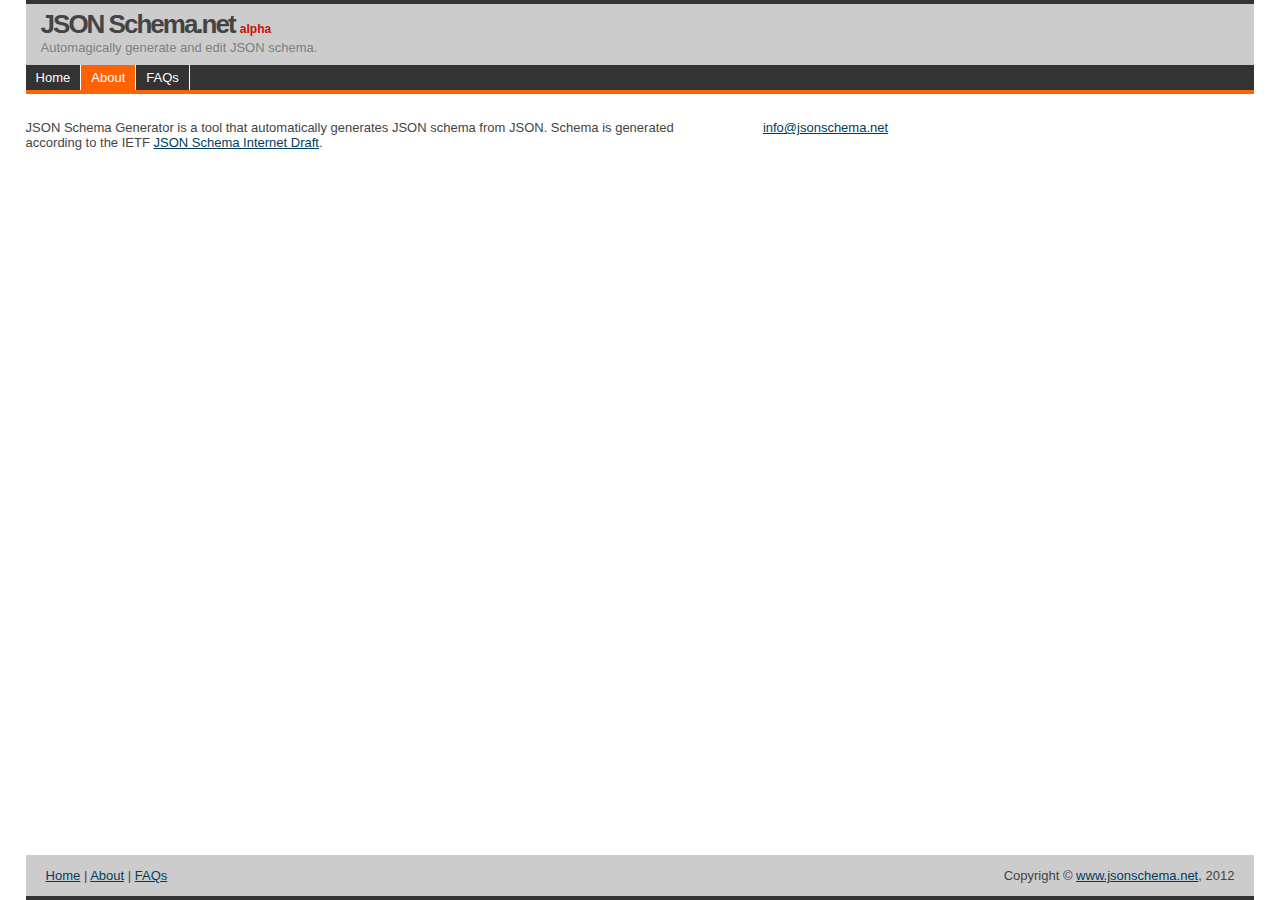
<file: about.html>
<!DOCTYPE HTML>
<html>

<head>
  <title>JSON schema generator</title>
  <meta name="description" content="JSON schema generator" />
  <meta content="JSON, schema, generate, json schema" name="keywords">
  <meta name="robots" content="index, follow">
  <meta http-equiv="content-type" content="text/html; charset=UTF-8" />
  <link rel="stylesheet" type="text/css" href="css/style.css" />
  <link rel="stylesheet" type="text/css" href="css/schema.css" />
  
  <!-- Third-Party Libraries (Order matters) -->
  <script type="text/javascript" src="js/jquery-1.7.2.js"></script>
  <script type="text/javascript" src="js/underscore.js"></script>
  <script type="text/javascript" src="js/backbone.js"></script>

<script type="text/javascript">

  var _gaq = _gaq || [];
  _gaq.push(['_setAccount', 'UA-30572767-1']);
  _gaq.push(['_trackPageview']);

  (function() {
    var ga = document.createElement('script'); ga.type = 'text/javascript'; ga.async = true;
    ga.src = ('https:' == document.location.protocol ? 'https://ssl' : 'http://www') + '.google-analytics.com/ga.js';
    var s = document.getElementsByTagName('script')[0]; s.parentNode.insertBefore(ga, s);
  })();

</script>
</head>

<body>


<div id="container">
<div id="header">
    <h1>
      <a href="index.html" title="JSON Schema.net">JSON Schema.net</a> 
      <span>alpha</span>
    </h1>
    <h2>Automagically generate and edit JSON schema.</h2>
    <div id="navigation">
      <ul>
        <li><a  href="index.html">Home</a></li>
        <li><a class="selected" href="about.html">About</a></li>
        <li><a href="faq.html">FAQs</a></li>
      </ul>
    </div>
    <div class="spacer" style="clear: both;"></div>
  </div>

    <div id="content">

      <div id="mainleft">

        <p>JSON Schema Generator is a tool that automatically generates JSON schema from JSON. Schema is generated according to the IETF <a href="http://tools.ietf.org/html/draft-zyp-json-schema-03">JSON Schema Internet Draft</a>.</p>
        <div class="spacer" style="clear: both;"></div>
      </div>

      <div id="mainright">
        <p>
        <a href="mailto:info@jsonschema.net">info@jsonschema.net</a>
      </p>
        <div class="spacer" style="clear: both;"></div>
      </div>
       <div class="spacer" style="clear: both;"></div>
    </div>


    <div id="footer">
    <p class="footernav"><a href="index.html" title="Home">Home</a> |
    <a href="about.html" title="About">About</a> |
    <a href="faq.html" title="FAQs">FAQs</a></p>
    <p>Copyright © <a href="#" title="JSON Schem.net">www.jsonschema.net</a>, 2012</p>
  </div>


  </div>
</body>
</html>
</file>
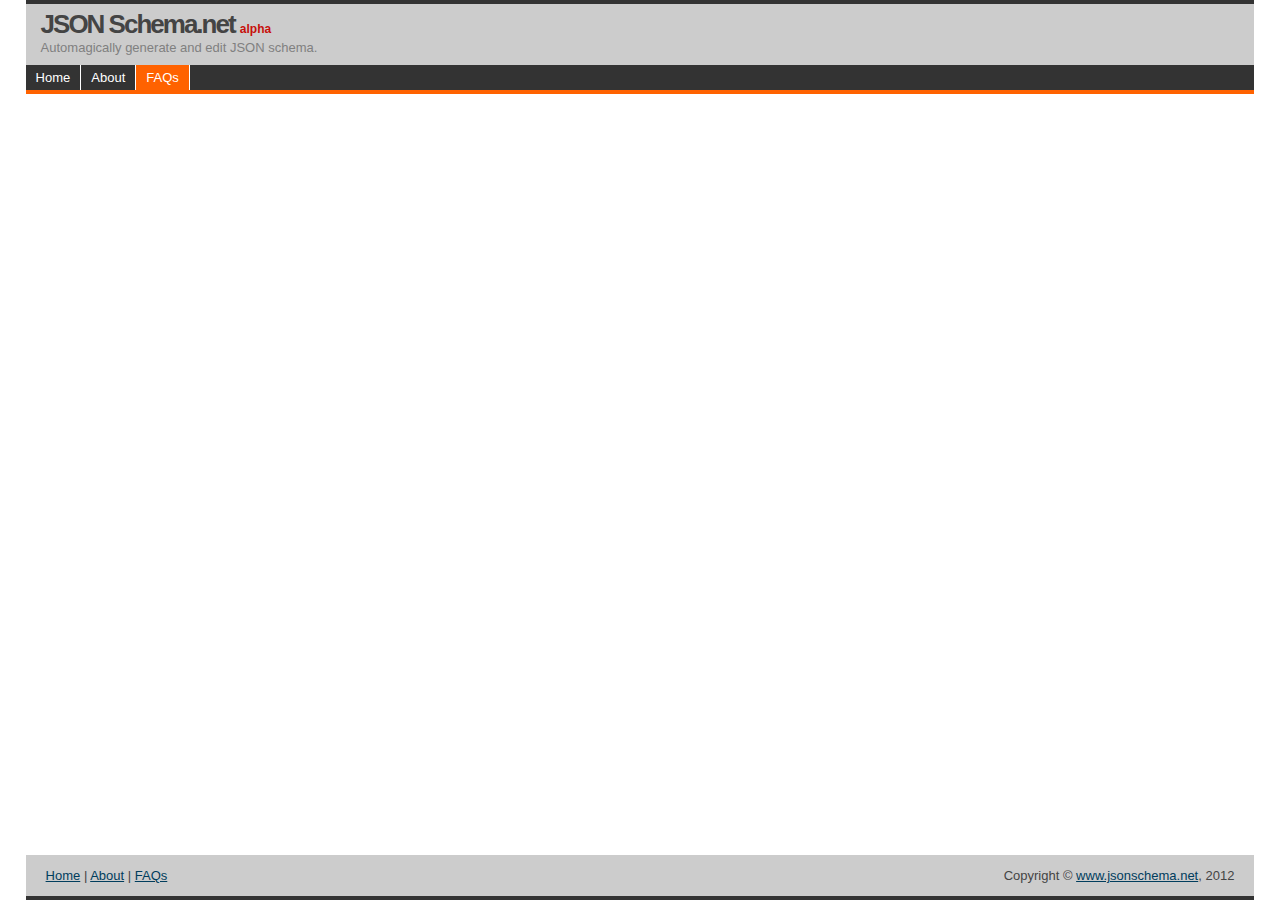
<file: faq.html>
<!DOCTYPE HTML>
<html>

<head>
  <title>JSON schema generator</title>
  <meta name="description" content="JSON schema generator" />
  <meta content="JSON, schema, generate, json schema" name="keywords">
  <meta name="robots" content="index, follow">
  <meta http-equiv="content-type" content="text/html; charset=UTF-8" />
  <link rel="stylesheet" type="text/css" href="css/style.css" />
  <link rel="stylesheet" type="text/css" href="css/schema.css" />
  
  <!-- Third-Party Libraries (Order matters) -->
  <script type="text/javascript" src="js/jquery-1.7.2.js"></script>
  <script type="text/javascript" src="js/underscore.js"></script>
  <script type="text/javascript" src="js/backbone.js"></script>
  
  <script type="text/javascript">

  var _gaq = _gaq || [];
  _gaq.push(['_setAccount', 'UA-30572767-1']);
  _gaq.push(['_trackPageview']);

  (function() {
    var ga = document.createElement('script'); ga.type = 'text/javascript'; ga.async = true;
    ga.src = ('https:' == document.location.protocol ? 'https://ssl' : 'http://www') + '.google-analytics.com/ga.js';
    var s = document.getElementsByTagName('script')[0]; s.parentNode.insertBefore(ga, s);
  })();

</script>
</head>

<body>


<div id="container">

 <div id="header">
    <h1>
      <a href="index.html" title="JSON Schema.net">JSON Schema.net</a> 
      <span>alpha</span>
    </h1>
    <h2>Automagically generate and edit JSON schema.</h2>
    <div id="navigation">
      <ul>
        <li><a href="index.html">Home</a></li>
        <li><a href="about.html">About</a></li>
        <li><a class="selected" href="faq.html">FAQs</a></li>
      </ul>
    </div>
    <div class="spacer" style="clear: both;"></div>
  </div>

    <div id="content">

      <div id="mainleft">
        
        <div class="spacer" style="clear: both;"></div>
      </div>

      <div id="mainright">
       
        <div class="spacer" style="clear: both;"></div>
      </div>
       <div class="spacer" style="clear: both;"></div>
    </div>


    <div id="footer">
    <p class="footernav"><a href="index.html" title="Home">Home</a> |
    <a href="about.html" title="About">About</a> |
    <a href="faq.html" title="FAQs">FAQs</a></p>
    <p>Copyright © <a href="#" title="JSON Schem.net">www.jsonschema.net</a>, 2012</p>
  </div>


  </div>
</body>
</html>
</file>
<file: css/style.css>
html,body {
  margin:0;
  padding:0;
  height:100%; /* needed for container min-height */
  font-family:arial,sans-serif;
  font-family:'Helvetica Neue Light', HelveticaNeue-Light, 'Helvetica Neue', Helvetica, Arial, sans-serif;
  font-size:small;
  color: #444;
  background: #fff;
}


div#container {
  position:relative; /* needed for footer positioning*/
  margin:0 auto; /* center, not in IE5 */
  width:96%;
  background:#fff;
  height:auto !important; /* real browsers */
  height:100%; /* IE6: treaded as min-height*/
  min-height:100%; /* real browsers */
}

div#header {
  border-top:solid 4px #333;
  background: #ccc;
  margin:0;
  padding:0;
}

div#header h1 {
  padding:5px 0 0px 15px;
  letter-spacing:-2px;
  margin:0;
}

div#header h1 span {
  font-size:12px;
  color:#C7100B;
  letter-spacing:0px;
  font-weight:bold;
}

h1 a,
h1 a:hover {
  text-decoration: none;
  color: #444;
}

div#header h2 {
  padding:0 0 10px 15px;
  margin:0;
  color:gray;
  font-size:small;
  font-weight:normal;
}

div#content {
  height:100%;
  padding:1em 0em 5em; /* bottom padding for footer */
}

div#mainleft
{
  clear: left;
  float: left;
  width: 56%;
  padding: 0;
  margin: 0;
  display: inline;
}

div#mainright
{
  float: right;
  height:100%;
  width: 40%;
  padding: 0;
  margin: 0;
  display: inline;
  min-height:300px;
}

div#footer {
  position:absolute;
  width:100%;
  bottom:0; /* stick to bottom */
  background:#ccc;
  border-bottom:solid 4px #333;
}

div#footer p {
  padding:0px;
  float:right;
  margin-right:20px;
}

div#footer p.footernav {
  padding:0px;
  float:left;
  margin-left:20px;
}

div#Edit {
  padding:0;
  margin:0;
  font-family:'Helvetica Neue Light', HelveticaNeue-Light, 'Helvetica Neue', Helvetica, Arial, sans-serif;
  font-size:11px;
}

div#Review {
  padding:0;
  margin:0;
  display:none;
}

div#String {
  padding:0;
  margin:20px 5px 0 0;
  display:none;
}

#Toolbar {
  float:right;
  width: 100%;
  background: #808080;
  clear:both;
  border-bottom:solid 2px #FF6200;
  font-size:12px;
  margin:0 0 10px 0;
}

#Toolbar ul {
  margin: 0;
  padding: 0;
}

#Toolbar ul li {
  background:#FF9B5C;
  list-style-type: none;
  display: inline;

}

#Toolbar li a
{
  display: block;
  float: right;
  padding: 4px 16px 4px 16px;
  color: #fff;
  text-decoration: none;
  border-left: 1px solid #fff;
  background: #808080;
}

#Toolbar li a.selected { 
  background: #FF6200; 
}

#Toolbar li a:hover { 
  background: #FF6200; 
}

#navigation
{
  float: left;
  width: 100%;
  background: #333;
  border-bottom:solid 4px #FF6200;
}

#navigation ul
{
  margin: 0;
  padding: 0;
}

#navigation ul li
{
  list-style-type: none;
  display: inline;
}

#navigation li a
{
  display: block;
  float: left;
  padding: 5px 10px;
  color: #fff;
  text-decoration: none;
  border-right: 1px solid #fff;
  background: #333;
}

#navigation li a.selected { 
  background: #FF6200; 
}

#navigation li a:hover { 
  background: #FF6200; 
}

a, a:hover { 
  outline: none;
  text-decoration: underline;
  color: #003D5D;
}

a:hover { 
  text-decoration: none;
}

form#Output fieldset {
  margin:0 0 15px 0;
  padding:10px;
  border:solid 1px #000;
  -moz-border-radius: 5px;
  border-radius: 5px;
  height:100%;
}

form#Output legend {
  font-size:90%;
  padding: 0 2px;
  margin:0;
  font-weight: bold;
  height:100%;
}

form#Output textarea {
  width:100%;
  font-size:11px;
  margin:0;
  padding:0;
  border:solid 0px #000;
  -moz-border-radius: 5px;
  border-radius: 5px;
}

form#Input fieldset {
  margin:0 0 15px 0;
  padding:10px;
  border:solid 1px #000;
  -moz-border-radius: 5px;
  border-radius: 5px;
  height:100%;
}

form#Input legend {
  font-size:90%;
  padding: 0 2px;
  margin:0;
  font-weight: bold;
  height:100%;
}

form#Input textarea {
  width:100%;
  font-size:11px;
  margin:0;
  padding:0;
  border:solid 0px #000;
  -moz-border-radius: 5px;
  border-radius: 5px;

}

form#Input input.InputButton {
  padding:3px 10px 3px 10px;
  border: 1px solid #9C9C9C;
  float:right;
  margin: 5px 0px 5px 5px;
  -moz-border-radius: 3px;
  border-radius: 3px;
}

form#Input span.RadioWrapper {
  margin:3px 50px 3px 0;
}
</file>
<file: css/schema.css>
/* SchmeaPairView */

div.SchemaPairView {
    background-color:transparent;
    padding:1px 5px 1px 5px;
    cursor:pointer;
    margin:0;
    -moz-border-radius: 5px;
    border-radius: 5px;
}

div.Key {
  display:none;
  margin:0;
  float: left;
  font-weight:bold;
}

div.Menu {
  visibility:hidden;
  float:right;
  margin: 5px 0px 5px 5px;
  font-weight:bold;
}

div.Schema {
  margin:0;
  padding:0;
}

/* SchemaView */

ul.SchemaView {
  padding:0;
  margin-left:20px;
}




li.Items, 
li.Item,
li.Properties,
li.SchemaId,
li.Description,
li.Types, 
li.Name, 
li.Required, 
li.Minimum, 
li.Maximum, 
li.MaxItems,
li.MinItems,
li.Title, 
li.Name, 
li.DollarSchema
 {
  display:none;
  margin:0;
  color:#444;
  list-style: none;
  padding: 0;
}

div.Options{
  display:none;
  width:400px;
  font-size:90%;
  clear:both;
}

div.Schemas {
  padding:0 0 0 15px;
}

span.OpeningSymbol,
span.ClosingSymbol,
span.AttributeDelimiter,
span.SchemaPairDelimiter {
  margin:0;
  padding:0;
}

/* Menu */

div.Menu span.Remove {
  background:#FFF;
  color:#C7100B;
  padding:1px 3px 1px 3px;
  text-align:center;
  -moz-border-radius: 0.4em;
  border-radius: 0.4em;
  cursor:pointer
}

div.Menu .Remove:hover {
  background:#C7100B;
  color:#FFF;
}

div.Menu span.AddItem,
div.Menu span.AddProperty {
  display:inline;
  background:#FFF;
  color:#00AD23;
  padding:1px 3px 1px 3px;
  text-align:center;
  -moz-border-radius: 0.4em;
  border-radius: 0.4em;
  cursor:pointer
}

div.Menu .AddItem:hover,
div.Menu .AddProperty:hover {
  background:#00AD23;
  color:#FFF;
}

span.Collapse,
span.Expand {
  display:inline;
  padding:0px 1px 0px 1px;
  text-align:center;
  cursor:pointer;
  font-weight:bold;
  float:left;
}

span.Expand {
  color:#FF6200;
  display:none;
}

span.Collapse {
  color:#00AAFF;
}


/* Options */

div.Options fieldset ol {
  list-style: none;
  padding: 0 5px 0 5px;
  margin: 0;
}

div.Left {
  float:left;
  margin:0;
  padding:0;
  width:64%;
}

div.Right {
  float:left;
  margin:0;
  padding:0;
  width:36%;
}

div.Left li {
  padding: 0;
  margin:0;
}

div.Options form {
  margin:0;
  padding:0 2px 8px 8px;
  overflow:auto;
}

div.Options fieldset {
  margin:0;
  padding:0;
  overflow: hidden;
  background-color:#CCCCCC;
  -moz-border-radius: 5px;
  border-radius: 5px;
}

div.Options fieldset legend {
  padding: 0 2px;
  font-weight: bold;
}

div.Left label {
  width:65px;
  display: inline-block;
  text-align:right;
  padding: 0;
  margin:0;
}

div.Right label {
  width:40px;
  display: inline-block;
  text-align:right;
}
div.Options fieldset input {
  border: 1px solid #9C9C9C;
  font-size:11px;
}

div.OptType input::after {
  clear:both;
}

div.Options input.ItemSpaces,
div.Options input.Minimum,
div.Options input.Maximum,
div.Options input.MinItems,
div.Options input.MaxItems {
 width:20px;
}

div.Options input.Name {
  width:80px;
}

div.Options input.Key,
div.Options input.Title,
div.Options input.SchemaId,
div.Options input.Description {
  width:130px;
}

li.OptError {
  display:none;
  background-color:#F24B4B;
  color:white;
  border:solid 1px #D10A0A;
  margin:6px 0px 3px 65px;
  padding:3px;
  -moz-border-radius: 3px;
  border-radius: 3px;
}

li.OptActions input {
  padding:2px 4px 2px 4px;
  margin:10px 0 4px 4px;
  font-size:110%;
  float:right;
  -moz-border-radius: 3px;
  border-radius: 3px;
}

li.OptType input {
  margin: 2px 2px 2px 4px;
}
</file>
